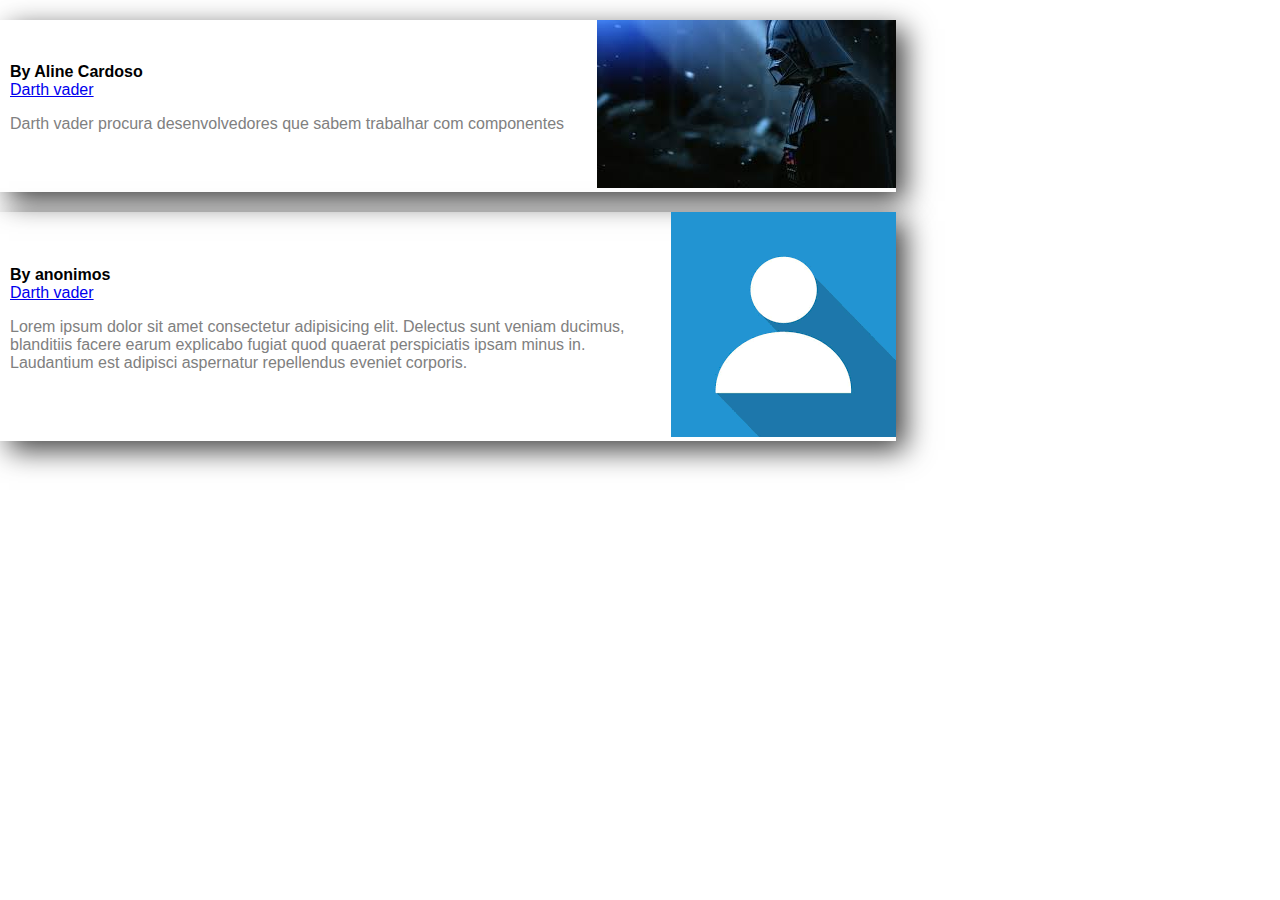
<file: modulo-I/Desafio-1/index.html>
<!DOCTYPE html>
<html lang="en">

<head>
    <meta charset="UTF-8">
    <meta name="viewport" content="width=device-width, initial-scale=1.0">
    <title>PORTAL DE NOTICIAS GALACTICA</title>
    <link rel="stylesheet" href="assets/card.css">
    <!-- defer somente depois de criar a arvore do DOM-->
    <script src="src/Components/CardNews.js" defer></script>
    <script src="src/Components/TituloDinamico.js" defer></script>
</head>

<body>
    <div class="container">
        <card-news autor="Aline Cardoso" title="Darth vader" link-url="https://www.globo.com/"
            texto="Darth vader procura desenvolvedores que sabem trabalhar com componentes"
            photo="assets/img/darthVader.jfif"></card-news>

        <div class="container">
            <card-news title="Darth vader" link-url="https://www.globo.com/"
                texto="Lorem ipsum dolor sit amet consectetur adipisicing elit. Delectus sunt veniam ducimus, blanditiis facere earum explicabo fugiat quod quaerat perspiciatis ipsam minus in. Laudantium est adipisci aspernatur repellendus eveniet corporis."></card-news>

        </div>

</body>

</html>
</file>
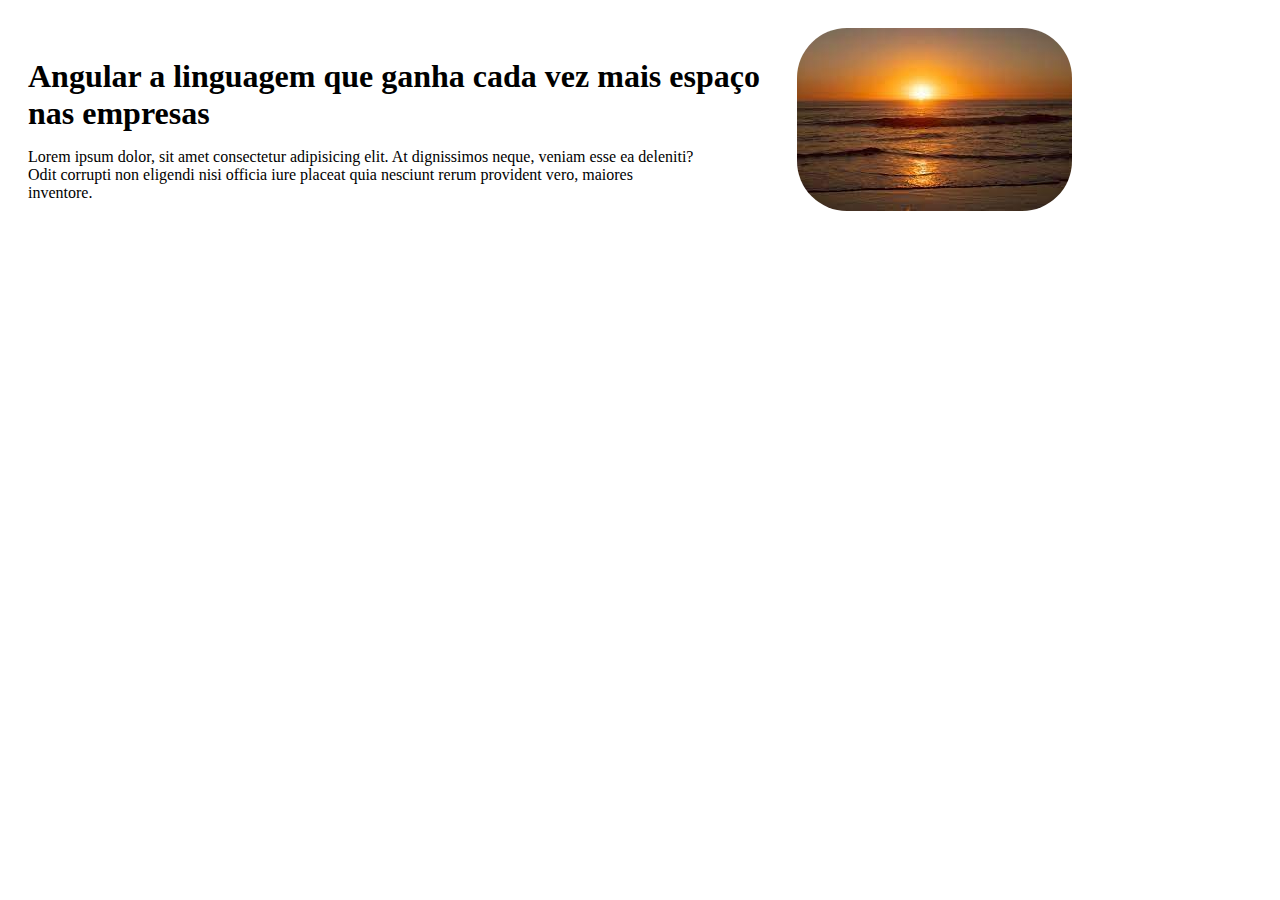
<file: modulo-I/exemplo/index.html>
<!DOCTYPE html>
<html lang="en">
<head>
    <meta charset="UTF-8">
    <meta name="viewport" content="width=device-width, initial-scale=1.0">
    <title>news - html</title>
    <link rel="stylesheet" href="assets/style.css">
</head>
<body>
    <div class="main">
        <section>
            <header>
                <div class="cabecalho">
                    <h1>
                        Angular a linguagem que ganha cada vez mais espaço nas empresas
                    </h1>
                    <p>
                        Lorem ipsum dolor, sit amet consectetur adipisicing elit. At dignissimos neque, veniam esse ea deleniti? Odit corrupti non eligendi nisi officia iure placeat quia nesciunt rerum provident vero, maiores inventore.
                    </p>
                       
                    </div>
                   <div>
                    <img src="assets/img/pordosol.jfif" alt="por do sol">
                   </div>
                   
                </header>
              
                
               
          
        </section>

    </div>
    
</body>
</html>
</file>
<file: modulo-I/Desafio-1/assets/card.css>
*{
    margin: 0;
    padding: 0;
    box-sizing: border-box;
    font-family: 'segoe UI',sans-serif;
}
</file>
<file: modulo-I/exemplo/assets/style.css>
main {
    margin: 0;
    padding: 0;
    max-width: 900;
    min-width: 350;
}

.cabecalho {
    margin-top: 50px;
    margin-bottom: 0;
    margin-left: 20px;
}

header {
    margin: 0;
    display: inline-flex;
}

h1 {
    text-align: left;
    margin:0;
    padding: 0;
}

img {
    margin-right: 200px;
    margin-left: 0;
    margin-top: 20px;
    border-radius: 50px;

}

p {
  
   padding-right: 100px;
}
</file>
